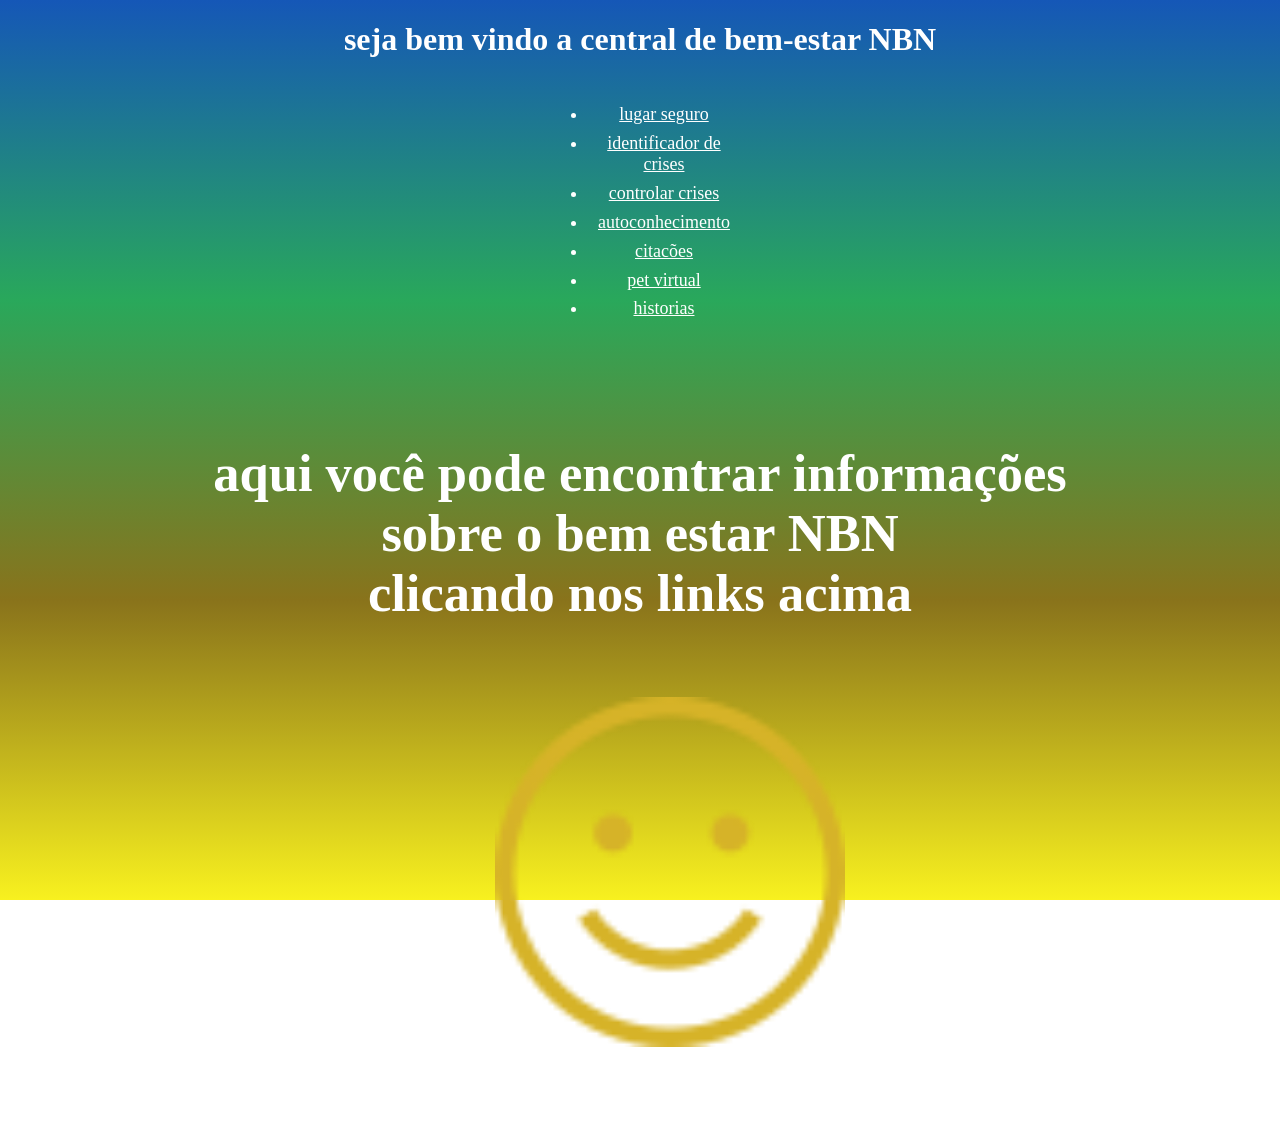
<file: index.html>
<!DOCTYPE html>
<html lang="pt-br">
<head>
    <meta charset="UTF-8">
    <meta name="viewport" content="width=device-width, initial-scale=1.0">
    <title>Central</title>
    <link rel="stylesheet" href="style.css">
</head>
<body>
    <header>
        <h1>seja bem vindo a <wbr>central de bem-estar NBN</wbr></h1>
        <nav>
            <ul>
                <li><a href="meusArtigos/lugar.html">lugar seguro</a></li>
                <li><a href="meusArtigos/crise.html">identificador de crises</a></li>
                <li><a href="meusArtigos/controle.html">controlar crises</a></li>
                <li><a href="meusArtigos/autoconhecimento.html">autoconhecimento</a></li>
                <li><a href="meusArtigos/citacoes.html">citacões</a></li>
                <li><a href="meusArtigos/mascote.html">pet virtual</a></li>
                <li><a href="meusArtigos/historias/historias.html">historias</a></li>
            </ul>
        </nav>
    </header>
    <section>
        <div class="texto">
            <h2>aqui você pode encontrar informações <br> sobre o bem estar NBN <br> clicando nos links acima</h2>
        </div>
        <div>
            <img src="happiness.png" alt="foto feliz">
        </div>
    </section>
    <footer>
        <h2>&copy;NBNsites</h2>
    </footer>
</body>
</html>
</file>
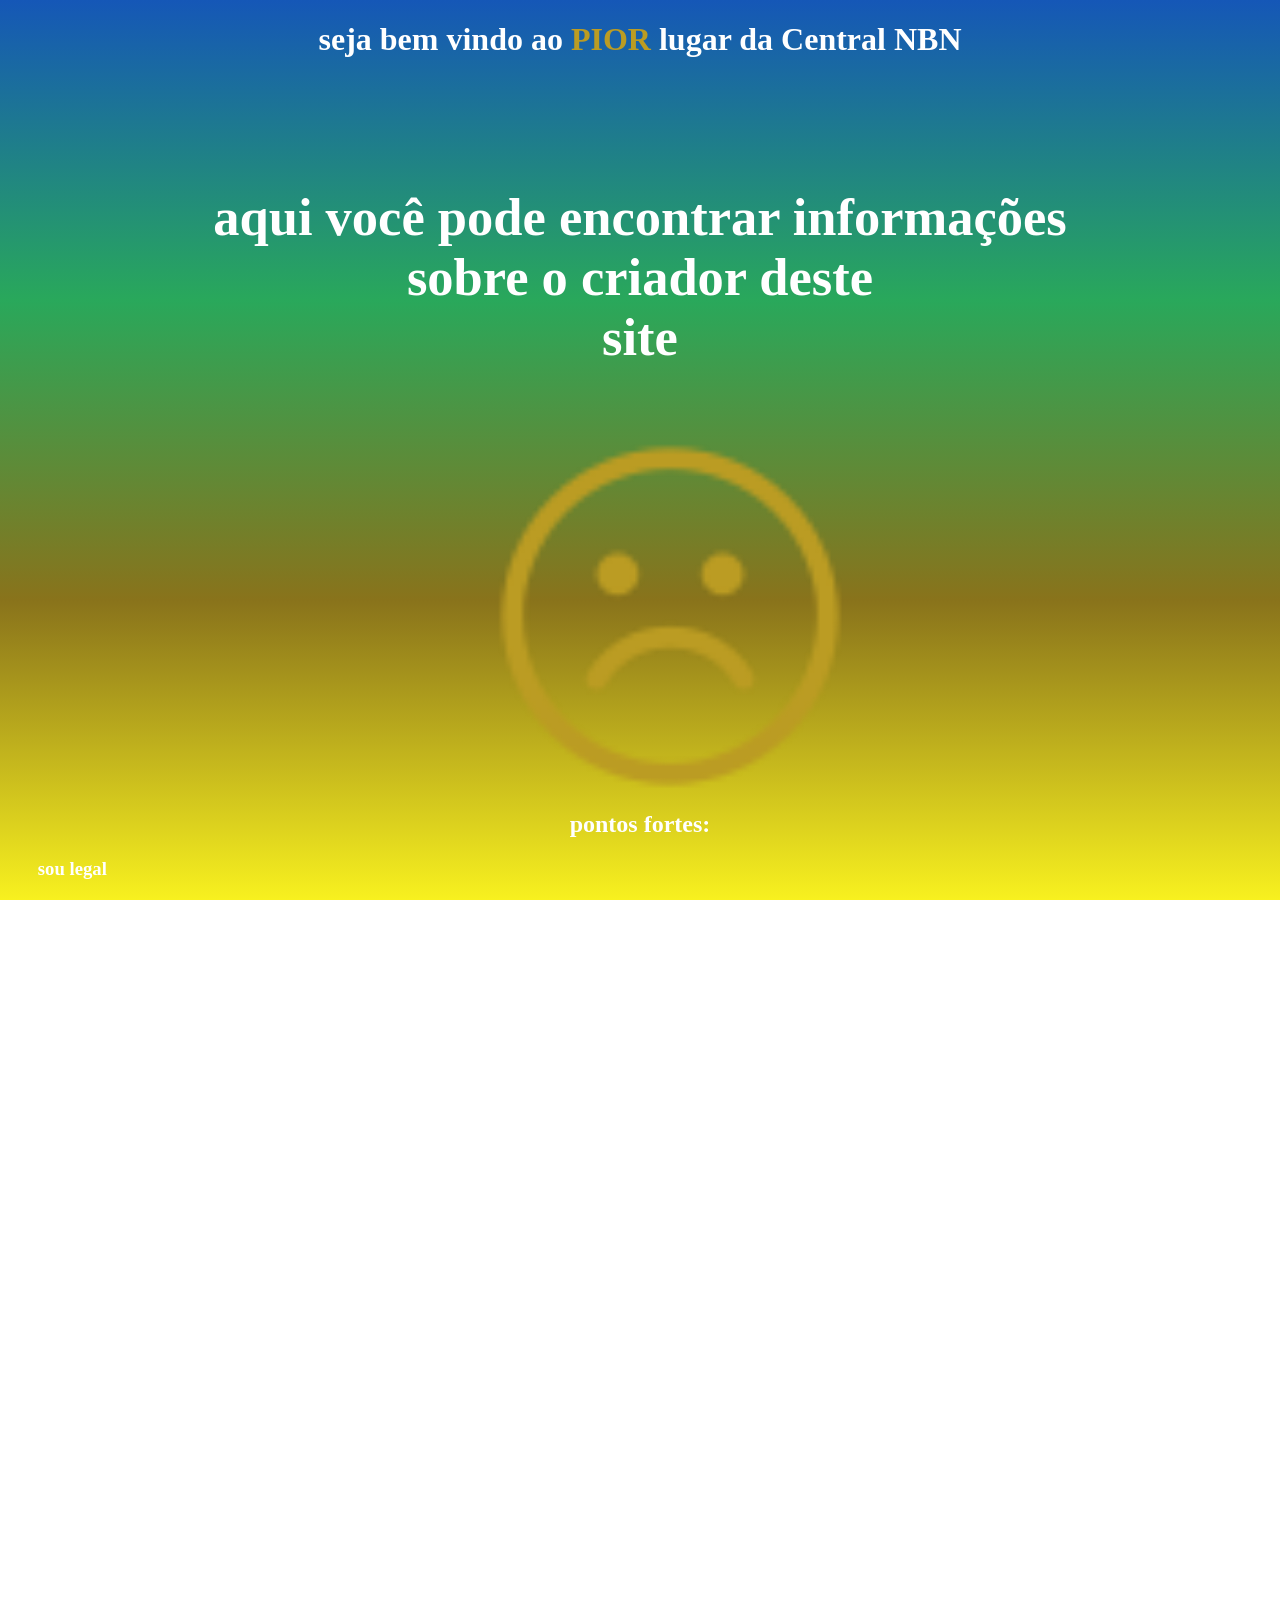
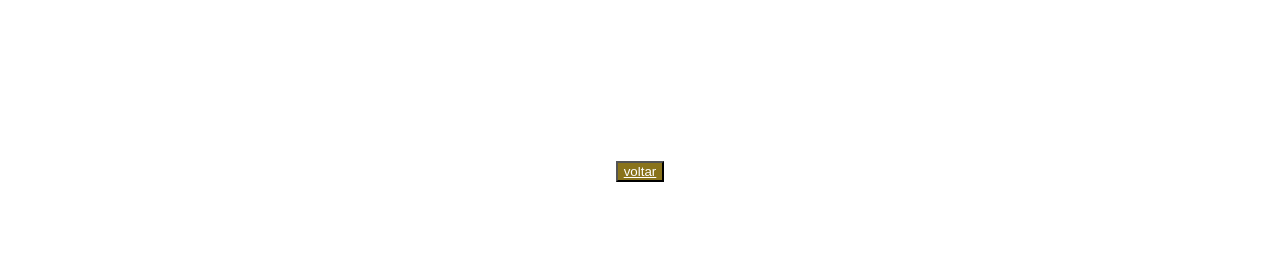
<file: meusArtigos/autoconhecimento.html>
<!DOCTYPE html>
<html lang="pt-br">
<head>
    <meta charset="UTF-8">
    <meta name="viewport" content="width=device-width, initial-scale=1.0">
    <title>conhecimento</title>
    <link rel="stylesheet" href="../style.css">
</head>
<body>
    <header>
        <h1>seja bem vindo ao <wbr><span>PIOR</span> lugar da Central NBN</wbr></h1>
        
    </header>
    <section>
        <div class="texto">
            <h2>aqui você pode encontrar informações <br> sobre o criador deste <br> site</h2>
        </div>
        <div>
            <img src="../sad-face.png" alt="foto triste">
        </div>
    </section>
    <article>
        <h2>pontos fortes:</h2>
        <h3>sou legal</h3>
        <h3>sou paciente</h3>
        <h3>sei programar</h3>
        <h3>sei fazer jogos</h3>
        <h3>sei muito sobre tecnologias</h3>
        <h3>sou inteligente</h3>
        <h3>tenho bastante força física</h3>
        <h3>tenho bastante autoconhecimento</h3>
        <h3>vejo o mundo com outros olhos</h3>
        <h2>pontos fracos:</h2>
        <h3>apenas eu vejo o mundo assim</h3>
        <h3>sou fraco</h3>
        <h3>não tenho o tanto de autoconhecimento que eu preciso</h3>
        <h3>sou um merda</h3>
        <h3>sou meu próprio inimigo</h3>
        <h3>sou a minha própria sombra</h3>
        <h3>não sei interagir com seres humanos</h3>
        <h3>na verdade eu sou a sombra das minhas atitudes antigas</h3>
        <h3>eu não sou mentalmente estável</h3>
        <h3>tem muitos momentos que eu irei agir irracionalmente</h3>
        <h3>minha escolha mais racional foi criar esse site</h3>
        <h3>não sei me comunicar bem com seres humanos apesar de falar a ligua deles (se for por texto eu sei me comunicar bem mas eu levo tempo para escrever)</h3>
    </article>
    <button><a href="../index.html">voltar</a></button>
    <footer>
        <h2>&copy;NBNsites</h2>
    </footer>
</body>
</html>
</file>
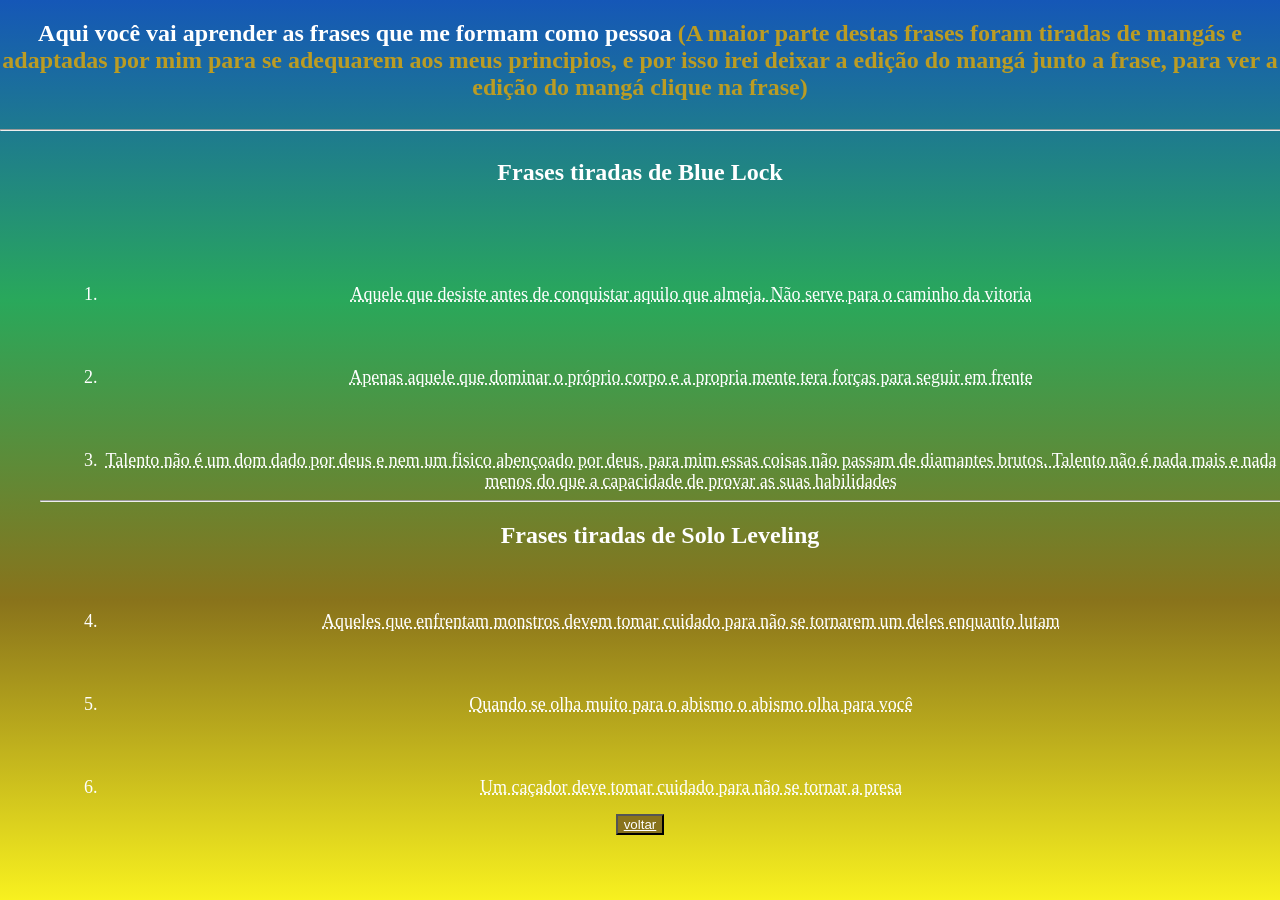
<file: meusArtigos/citacoes.html>
<!DOCTYPE html>
<html lang="pt-br">
<head>
    <meta charset="UTF-8">
    <meta name="viewport" content="width=device-width, initial-scale=1.0">
    <title>lugar seguro</title>
    <link rel="stylesheet" href="../style.css">
</head>
<body>
    <h2><wbr>Aqui você vai aprender as frases que me formam como pessoa <span>(A maior parte destas frases foram tiradas de mangás e adaptadas por mim para se adequarem aos meus principios, e por isso irei deixar a edição do mangá junto a frase, para ver a edição do mangá clique na frase)</span></wbr></h2>
    <hr>
    <h2>Frases tiradas de Blue Lock</h2>
    <ol>
        <li><abbr title="volume 2, pág 60">Aquele que desiste antes de conquistar aquilo que almeja. Não serve para o caminho da vitoria</abbr></li>
        <li><abbr title="volume 6, pág 81">Apenas aquele que dominar o próprio corpo e a propria mente tera forças para seguir em frente</abbr></li>
        <li><abbr title="volume 7, pág 139">Talento não é um dom dado por deus e nem um fisico abençoado por deus, para mim essas coisas não passam de diamantes brutos. Talento não é nada mais e nada menos do que a capacidade de provar as suas habilidades</abbr></li>
        <hr>
        <h2>Frases tiradas de Solo Leveling</h2>
        <li><abbr title="volume 3 pág 124">Aqueles que enfrentam monstros devem tomar cuidado para não se tornarem um deles enquanto lutam</abbr></li>
        <li><abbr title="volume 3 pág 124">Quando se olha muito para o abismo o abismo olha para você</abbr></li>
        <li><abbr title="volume 7, pág 924">Um caçador deve tomar cuidado para não se tornar a presa</abbr></li>
    </ol>
    <button><a href="../index.html">voltar</a></button>
</body>
</html
</file>
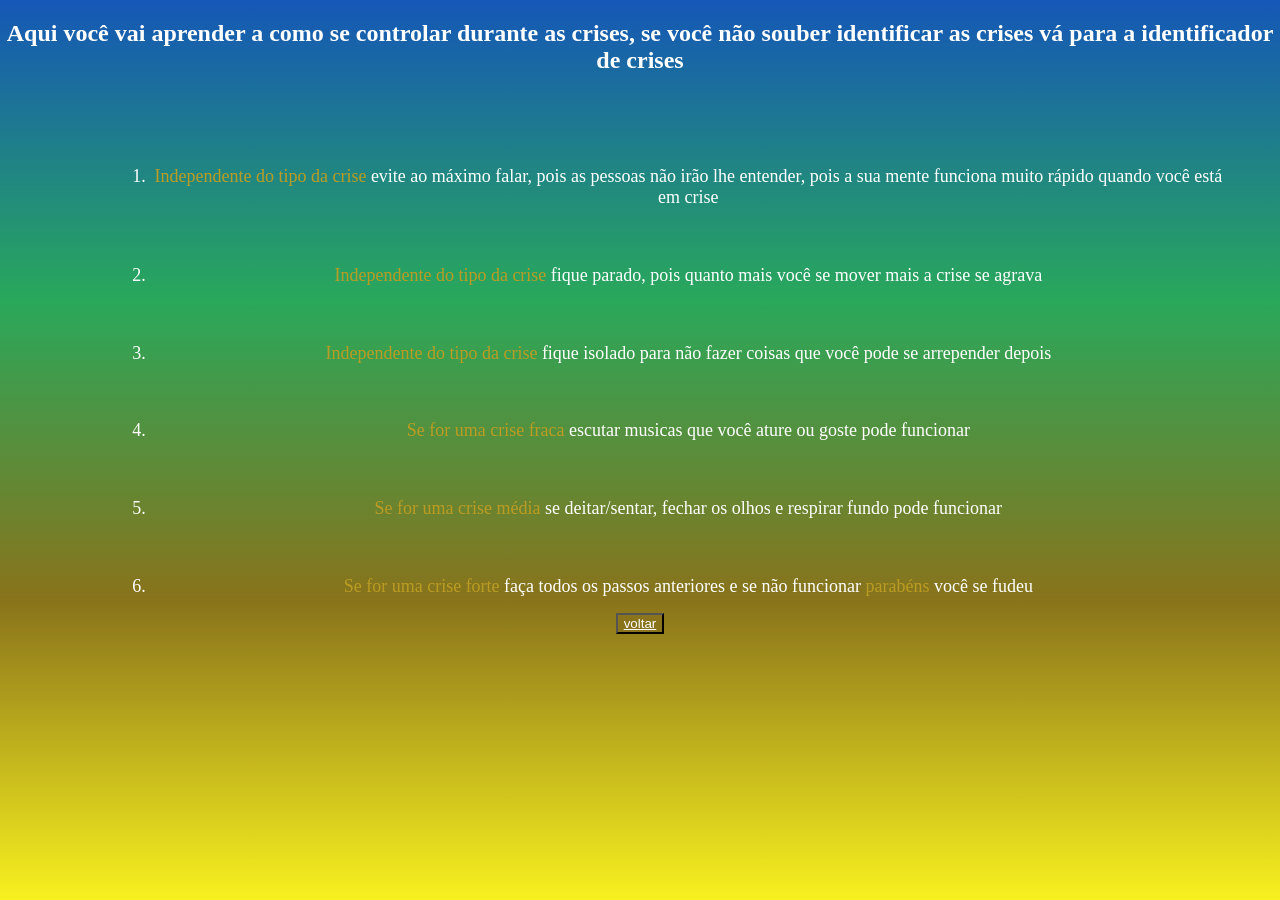
<file: meusArtigos/controle.html>
<!DOCTYPE html>
<html lang="pt-br">
<head>
    <meta charset="UTF-8">
    <meta name="viewport" content="width=device-width, initial-scale=1.0">
    <title>autocontrole</title>
    <link rel="stylesheet" href="../style.css">
</head>
<body>
    <h2><wbr>Aqui você vai aprender a como se controlar durante as crises, se você não souber identificar as crises vá para a identificador de crises</wbr></h2>
    <ol>
        <li><span>Independente do tipo da crise</span><wbr> evite ao máximo falar, pois as pessoas não irão lhe entender, pois a sua mente funciona muito rápido quando você está em crise</wbr></li>
        <li><span>Independente do tipo da crise</span><wbr> fique parado, pois quanto mais você se mover mais a crise se agrava</wbr></li>
        <li><span>Independente do tipo da crise</span><wbr> fique isolado para não fazer coisas que você pode se arrepender depois</wbr></li>
        <li><span>Se for uma crise fraca</span><wbr> escutar musicas que você ature ou goste pode funcionar</wbr></li>
        <li><span>Se for uma crise média</span><wbr> se deitar/sentar, fechar os olhos e respirar fundo pode funcionar</wbr></li>
        <li><span>Se for uma crise forte</span><wbr> faça todos os passos anteriores e se não funcionar <span>parabéns</span> você se fudeu</wbr></li>
    </ol>
    <button><a href="../index.html">voltar</a></button>
</body>
</html>
</file>
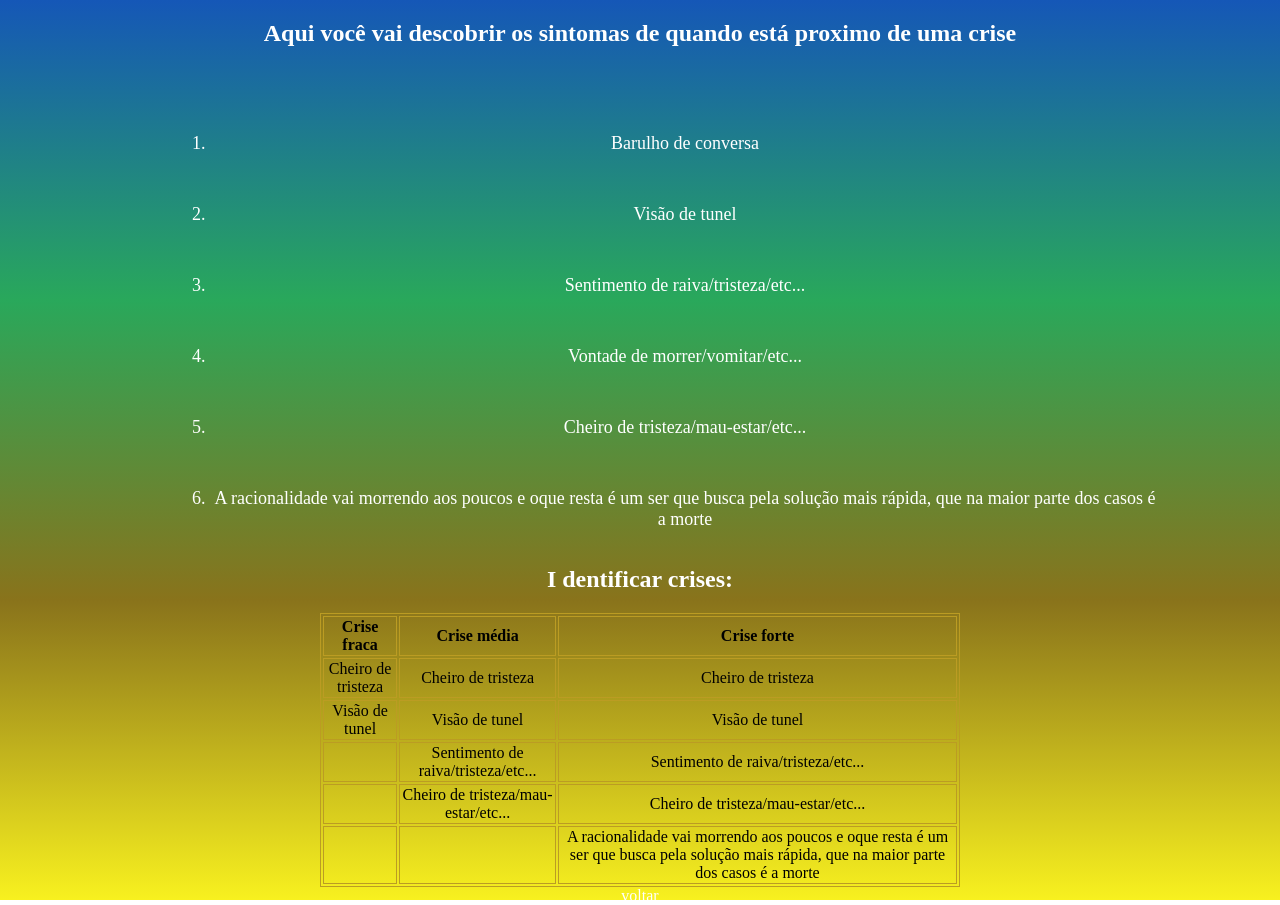
<file: meusArtigos/crise.html>
<!DOCTYPE html>
<html lang="pt-br">
<head>
    <meta charset="UTF-8">
    <meta name="viewport" content="width=device-width, initial-scale=1.0">
    <title>identificar sintomas</title>
    <link rel="stylesheet" href="../style.css">
</head>
<body>
    <h2>Aqui você vai descobrir os sintomas de quando está proximo de uma crise</h2>
    <ol>
        <li>Barulho de conversa</li>
        <li>Visão de tunel</li>
        <li>Sentimento de raiva/tristeza/etc...</li>
        <li>Vontade de morrer/vomitar/etc...</li>
        <li>Cheiro de tristeza/mau-estar/etc...</li>
        <li>A racionalidade vai morrendo aos poucos e oque resta é um ser que busca pela solução mais rápida, que na maior parte dos casos é a morte</li>
    </ol>
    <div>
        <h2>I dentificar crises:</h2>
    </div>
    
    <table width="50%" style="text-align: center;">
        <tr>
            <th>Crise fraca</th>
            <th>Crise média</th>
            <th>Crise forte</th>
        </tr>
        <tr>
            <td>Cheiro de tristeza</td>
            <td>Cheiro de tristeza</td>
            <td>Cheiro de tristeza</td>
        </tr>
        <tr>
            <td>Visão de tunel</td>
            <td>Visão de tunel</td>
            <td>Visão de tunel</td>
        </tr>
        <tr>
            <td></td>
            <td>Sentimento de raiva/tristeza/etc...</td>
            <td>Sentimento de raiva/tristeza/etc...</td>
        </tr>
        <tr>
            <td></td>
            <td>Cheiro de tristeza/mau-estar/etc...</td>
            <td>Cheiro de tristeza/mau-estar/etc...</td>
        </tr>
        <tr>
            <td></td>
            <td></td>
            <td>A racionalidade vai morrendo aos poucos e oque resta é um ser que busca pela solução mais rápida, que na maior parte dos casos é a morte</td>
        </tr>
    </table>
    <a href="../index.html">voltar</a>
</body>
</html>
</file>
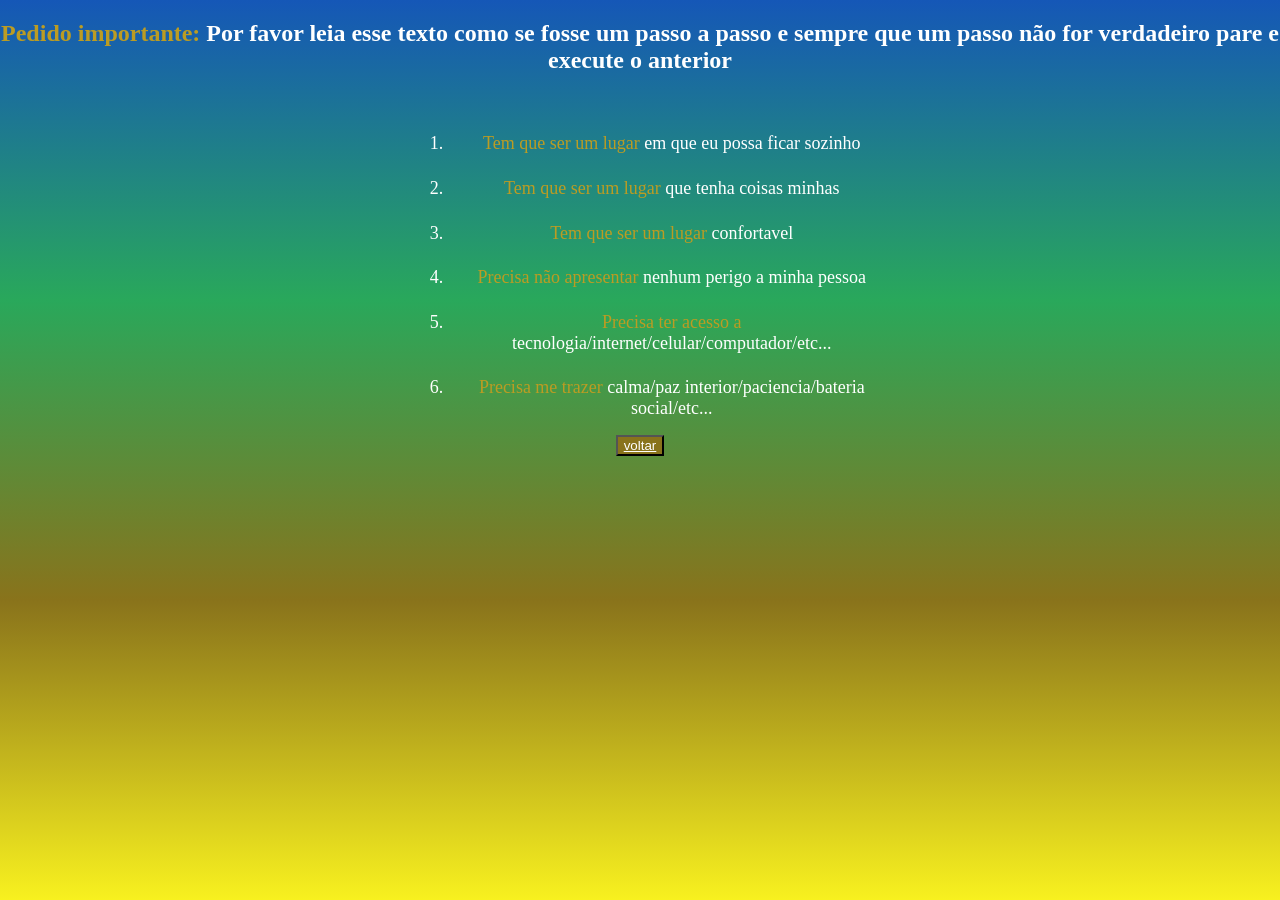
<file: meusArtigos/lugar.html>
<!DOCTYPE html>
<html lang="pt-br">
<head>
    <meta charset="UTF-8">
    <meta name="viewport" content="width=device-width, initial-scale=1.0">
    <title>lugar seguro</title>
    <link rel="stylesheet" href="../style.css">
</head>
<body>
    <h2><span>Pedido importante: </span><wbr>Por favor leia esse texto como se fosse um passo a passo e sempre que um passo não for verdadeiro pare e execute o anterior</wbr></h2>
    <ol>
        <li><span>Tem que ser um lugar</span><wbr> em que eu possa ficar sozinho</wbr></li>
        <li><span>Tem que ser um lugar</span><wbr> que tenha coisas minhas</wbr></li>
        <li><span>Tem que ser um lugar</span><wbr> confortavel</wbr></li>
        <li><span>Precisa não apresentar</span><wbr> nenhum perigo a minha pessoa</wbr></li>
        <li><span>Precisa ter acesso a</span><wbr> tecnologia/internet/celular/computador/etc...</wbr></li>
        <li><span>Precisa me trazer</span><wbr> calma/paz interior/paciencia/bateria social/etc...</wbr></li>
    </ol>
    <button><a href="../index.html">voltar</a></button>
</body>
</html>
</file>
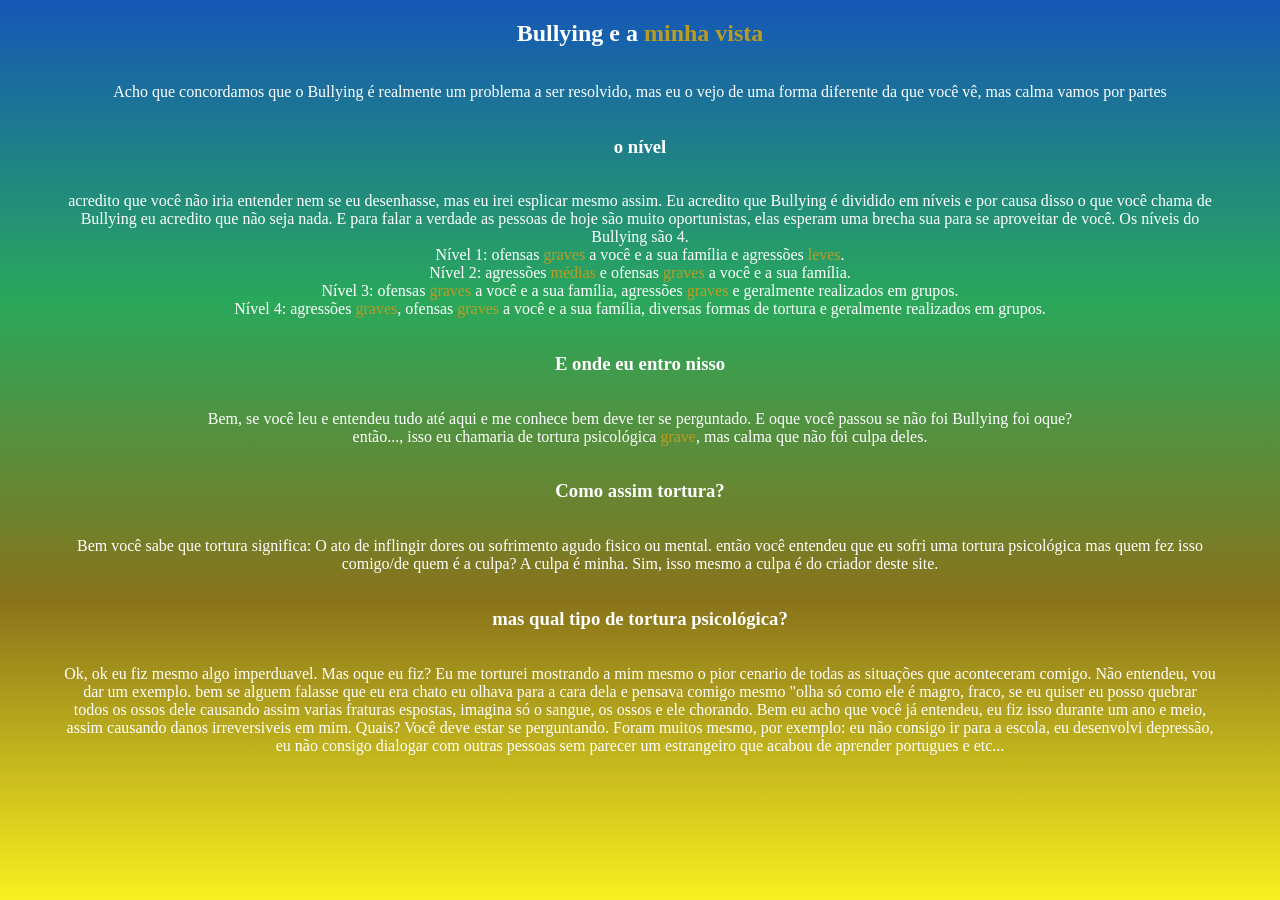
<file: meusArtigos/historias/minha_vista_das_memórias.html>
<!DOCTYPE html>
<html lang="pt-br">
<head>
    <meta charset="UTF-8">
    <meta name="viewport" content="width=device-width, initial-scale=1.0">
    <title>Bullying</title>
    <link rel="stylesheet" href="../../style.css">
    
</head>
<body>
    <div>
        <h2>Bullying e a <span>minha vista</span></h2>
    </div>
    <p>Acho que concordamos que o Bullying é realmente um problema a ser resolvido, mas eu o vejo de uma forma diferente da que você vê, mas calma vamos por partes</p>
    <h3>o nível</h3>
    <p>acredito que você não iria entender nem se eu desenhasse, mas eu irei esplicar mesmo assim. Eu acredito que Bullying é dividido em níveis e por causa disso o que você chama de Bullying eu acredito que não seja nada. E para falar a verdade as pessoas de hoje são muito oportunistas, elas esperam uma brecha sua para se aproveitar de você. Os níveis do Bullying são 4. <br> Nível 1: ofensas <span>graves</span> a você e a sua família e agressões <span>leves</span>. <br> Nível 2: agressões  <span>médias</span> e ofensas <span>graves</span> a você e a sua família. <br> Nível 3: ofensas <span>graves</span> a você e a sua família, agressões <span>graves</span> e geralmente realizados em grupos. <br> Nível 4: agressões <span>graves</span>, ofensas <span>graves</span> a você e a sua família, diversas formas de tortura e geralmente realizados em  grupos.</p>
    <h3>E onde eu entro nisso</h3>
    <p>Bem, se você leu e entendeu tudo até aqui e me conhece bem deve ter se perguntado. E oque você passou se não foi Bullying foi oque? <br> então..., isso eu chamaria de tortura psicológica <span>grave</span>, mas calma que não foi culpa deles.</p>
    <h3>Como assim tortura?</h3>
    <p>Bem você sabe que tortura significa: O ato de inflingir dores ou sofrimento agudo fisico ou mental. então você entendeu que eu sofri uma tortura psicológica mas quem fez isso comigo/de quem é a culpa? A culpa é minha. Sim, isso mesmo a culpa é do criador deste site.</p>
    <h3>mas qual tipo de tortura psicológica?</h3>
    <p>Ok, ok eu fiz mesmo algo imperduavel. Mas oque eu fiz? Eu me torturei mostrando a mim mesmo o pior cenario de todas as situações que aconteceram comigo. Não entendeu, vou dar um exemplo. bem se alguem falasse que eu era chato eu olhava para a cara dela e pensava comigo mesmo "olha só como ele é magro, fraco, se eu quiser eu posso quebrar todos os ossos dele causando assim varias fraturas espostas, imagina só o sangue, os ossos e ele chorando. Bem eu acho que você já entendeu, eu fiz isso durante um ano e meio, assim causando danos irreversiveis em mim. Quais? Você deve estar se perguntando. Foram muitos mesmo, por exemplo: eu não consigo ir para a escola, eu desenvolvi depressão, eu não consigo dialogar com outras pessoas sem parecer um estrangeiro que acabou de aprender portugues e etc...</p>

</body>
</html>
</file>
<file: style.css>
body{
    margin: 0;
    background: linear-gradient(to bottom, #1557b7, #29a85b, #89731b, #f8f11f);
    background-repeat: no-repeat;
    background-size: 100% 100%;
    background-attachment: fixed;
    display: flex;
    flex-direction: column;
    align-items: center;
    justify-content: center;
}
header{
    display: flex;
    flex-direction: column;
    color: #ffffff;
    align-items: center;
    justify-content: center;
}
ul{
    display: flex;
    flex-direction: row;
}
li{
    margin-left: 5%;
    margin-top: 5%;
    font-size: 29px;
    text-align: center;
}
a{
    color: #ffffff;
}
a:hover{
    color: #89731b;
}
section{
    display: flex;
    flex-direction: row;
    width: 100%;
    margin-top: 5%;
    color: #ffffff;
    align-items: center;
    justify-content: center;
}
.texto{
    font-size: 35px;
}
img{
    width: 350px;
    margin-left: 60px;
    margin-top: 30px;
    
}
ol{
    color: #ffffff;
    text-align: center;
}
p{
    color: #ffffff;
    align-items: center;
    text-align: center;
    margin-left: 5%;
    margin-right: 5%;
}
footer{
    margin-top: 2%;
    width: 100%;
    text-align: center;
    color: #ffffff;
}
span{
    color: #bb9c23;
}
h2{
    color: #ffffff;
    text-align: center;
}
button{
    background-color: #89731b;
    
    align-self: center;
    align-content: center;
    align-items: center;
    justify-content: center;
}
table, th, td {
  border: 1px solid #bb9c23;
}
table{
    margin-left: auto;
    margin-right: auto;
}
div{
    display: flex;
    flex-direction: row;
}
h3{
    color: white;
}
hr{
    width: 100%;
    height: 20%;
    background-color: #bb9c23;
}

@media (max-width: 1541px) {
    ul{
        display: flex;
        flex-direction: column;
    }
    section{
        display: flex;
        flex-direction: column;
    }
    li{
        font-size: large;
    }



}
</file>
